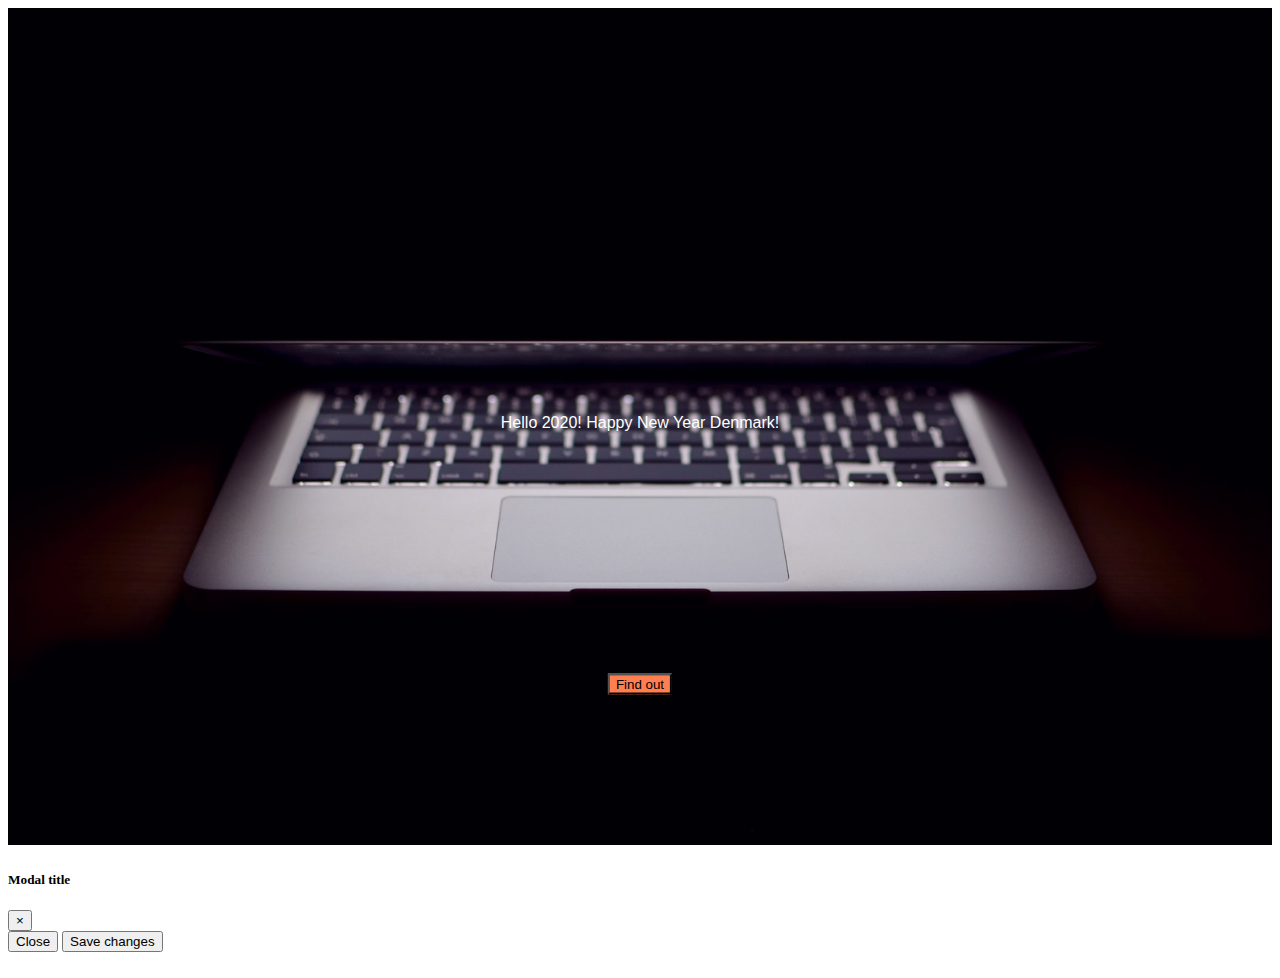
<file: index.html>
<!DOCTYPE html>
<html lang="en">
  <head>
    <meta charset="UTF-8" />
    <meta name="viewport" content="width=device-width, initial-scale=1.0" />
    <meta http-equiv="X-UA-Compatible" content="ie=edge" />
    <title>Document</title>
    <link
      rel="stylesheet"
      href="https://stackpath.bootstrapcdn.com/bootstrap/4.1.3/css/bootstrap.min.css"
      integrity="sha384-MCw98/SFnGE8fJT3GXwEOngsV7Zt27NXFoaoApmYm81iuXoPkFOJwJ8ERdknLPMO"
      crossorigin="anonymous"
    />
    <link rel="stylesheet" href="css.css" />
  </head>

  <body>
    <div>
      <img src="header.jpg" alt="computer" />
      <div class="centered">Hello 2020! Happy New Year Denmark!</div>

      <!-- Button trigger modal -->
      <button
        type="button"
        class="btn btn-prima mt-5"
        data-toggle="modal"
        data-target="#exampleModal"
      >
        Find out
      </button>

      <!-- Modal -->
      <div
        class="modal fade"
        id="exampleModal"
        tabindex="-1"
        role="dialog"
        aria-labelledby="exampleModalLabel"
        aria-hidden="true"
      >
        <div class="modal-dialog" role="document">
          <div class="modal-content">
            <div class="modal-header">
              <h5 class="modal-title" id="exampleModalLabel">Modal title</h5>
              <button
                type="button"
                class="close"
                data-dismiss="modal"
                aria-label="Close"
              >
                <span aria-hidden="true">&times;</span>
              </button>
            </div>
            <div class="modal-body"></div>
            <div class="modal-footer">
              <button
                type="button"
                class="btn btn-secondary"
                data-dismiss="modal"
              >
                Close
              </button>
              <button type="button" class="btn btn-primary">
                Save changes
              </button>
            </div>
          </div>
        </div>
      </div>
      <br />
    </div>
    <script
      src="https://code.jquery.com/jquery-3.3.1.slim.min.js"
      integrity="sha384-q8i/X+965DzO0rT7abK41JStQIAqVgRVzpbzo5smXKp4YfRvH+8abtTE1Pi6jizo"
      crossorigin="anonymous"
    ></script>
    <script
      src="https://cdnjs.cloudflare.com/ajax/libs/popper.js/1.14.3/umd/popper.min.js"
      integrity="sha384-ZMP7rVo3mIykV+2+9J3UJ46jBk0WLaUAdn689aCwoqbBJiSnjAK/l8WvCWPIPm49"
      crossorigin="anonymous"
    ></script>
    <script
      src="https://stackpath.bootstrapcdn.com/bootstrap/4.1.3/js/bootstrap.min.js"
      integrity="sha384-ChfqqxuZUCnJSK3+MXmPNIyE6ZbWh2IMqE241rYiqJxyMiZ6OW/JmZQ5stwEULTy"
      crossorigin="anonymous"
    ></script>
  </body>
</html>
</file>
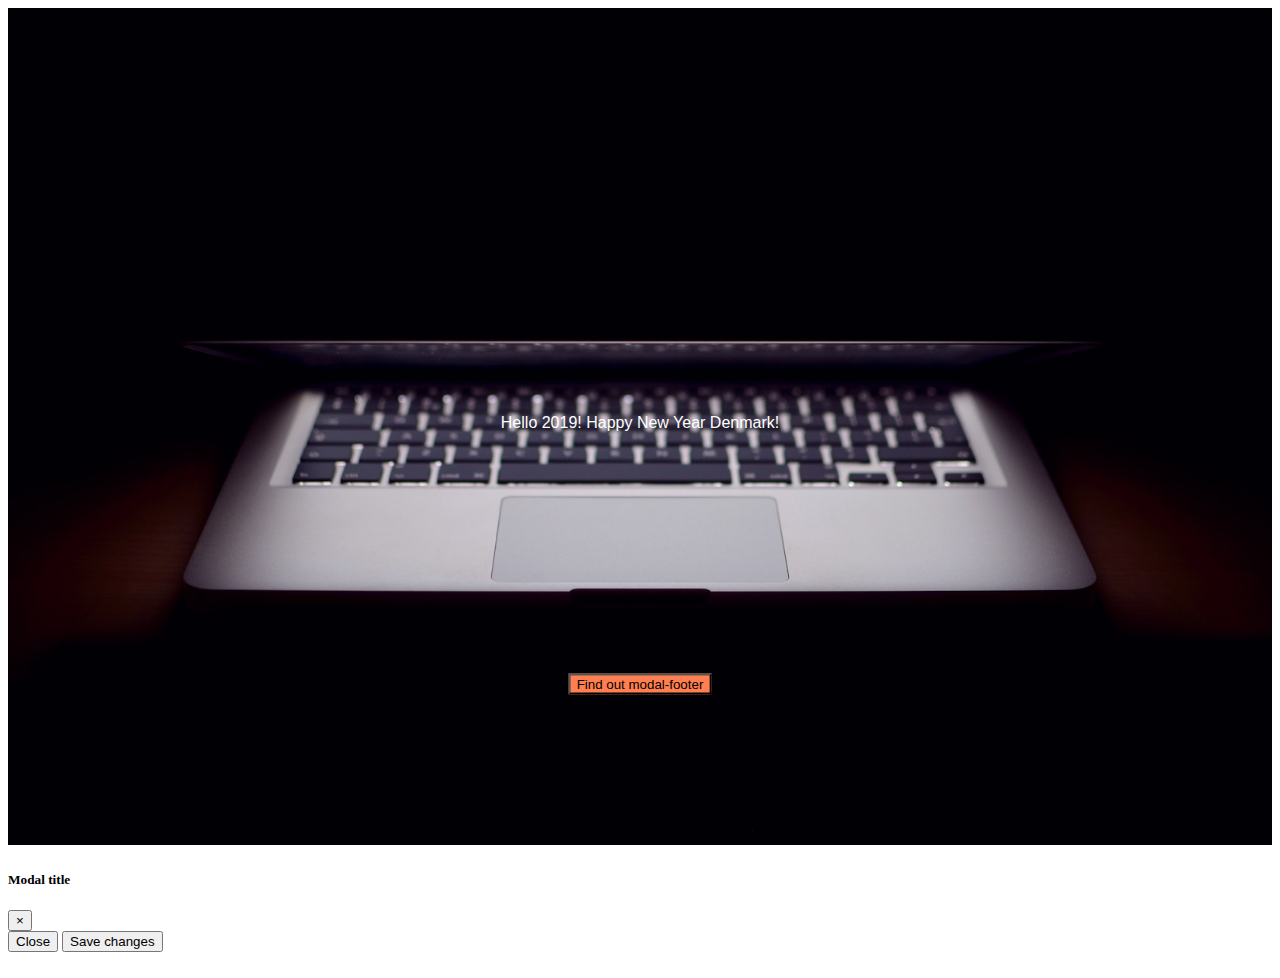
<file: startup.html>
<!DOCTYPE html>
<html lang="en">

<head>
    <meta charset="UTF-8">
    <meta name="viewport" content="width=device-width, initial-scale=1.0">
    <meta http-equiv="X-UA-Compatible" content="ie=edge">
    <title>Document</title>
    <link rel="stylesheet" href="https://stackpath.bootstrapcdn.com/bootstrap/4.1.3/css/bootstrap.min.css" integrity="sha384-MCw98/SFnGE8fJT3GXwEOngsV7Zt27NXFoaoApmYm81iuXoPkFOJwJ8ERdknLPMO"
        crossorigin="anonymous">
    <link rel="stylesheet" href="css.css">
</head>

<body>
    <div>
        <img src="header.jpg" alt="computer">
        <div class="centered">Hello 2019! Happy New Year Denmark!</div>
        
        <!-- Button trigger modal -->
    <button type="button" class="btn btn-prima" data-toggle="modal" data-target="#exampleModal">
            Find out modal-footer
        </button>
    
        <!-- Modal -->
        <div class="modal fade" id="exampleModal" tabindex="-1" role="dialog" aria-labelledby="exampleModalLabel"
            aria-hidden="true">
            <div class="modal-dialog" role="document">
                <div class="modal-content">
                    <div class="modal-header">
                        <h5 class="modal-title" id="exampleModalLabel">Modal title</h5>
                        <button type="button" class="close" data-dismiss="modal" aria-label="Close">
                            <span aria-hidden="true">&times;</span>
                        </button>
                    </div>
                    <div class="modal-body">
    
                    </div>
                    <div class="modal-footer">
                        <button type="button" class="btn btn-secondary" data-dismiss="modal">Close</button>
                        <button type="button" class="btn btn-primary">Save changes</button>
                    </div>
                </div>
            </div>
        </div><br>
    </div>
    <script src="https://code.jquery.com/jquery-3.3.1.slim.min.js" integrity="sha384-q8i/X+965DzO0rT7abK41JStQIAqVgRVzpbzo5smXKp4YfRvH+8abtTE1Pi6jizo"
        crossorigin="anonymous"></script>
    <script src="https://cdnjs.cloudflare.com/ajax/libs/popper.js/1.14.3/umd/popper.min.js" integrity="sha384-ZMP7rVo3mIykV+2+9J3UJ46jBk0WLaUAdn689aCwoqbBJiSnjAK/l8WvCWPIPm49"
        crossorigin="anonymous"></script>
    <script src="https://stackpath.bootstrapcdn.com/bootstrap/4.1.3/js/bootstrap.min.js" integrity="sha384-ChfqqxuZUCnJSK3+MXmPNIyE6ZbWh2IMqE241rYiqJxyMiZ6OW/JmZQ5stwEULTy"
        crossorigin="anonymous"></script>

</body>

</html>
</file>
<file: css.css>
.btn-prima{
    background-color: coral;
}
.btn-prima:hover{
    background-color: aqua;
}
.col{
    background: salmon;
    border: 4px,solid, black;
}
img{
    background-size: cover;
    height: auto; 
    width: auto\9; 
    width:100%;
}
.centered {
    font-family: Verdana, Geneva, Tahoma, sans-serif;
    position: absolute;
    top: 47%;
    left: 50%;
    transform: translate(-50%, -50%);
    color: white;
}
.btn-prima{
    position: absolute;
    top: 76%;
    left: 50%;
    transform: translate(-50%, -50%);
}
</file>
